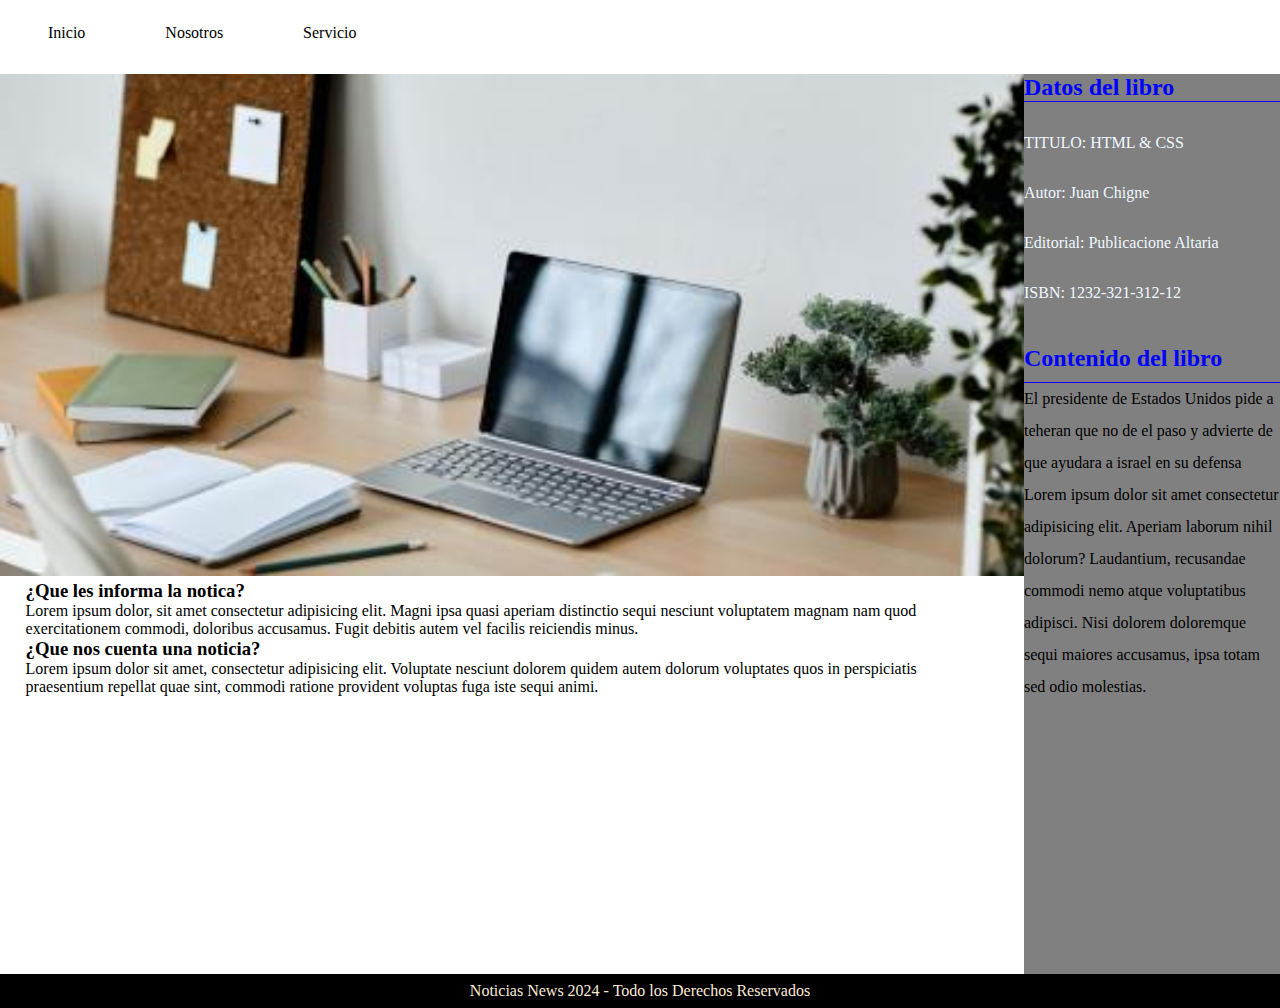
<file: p1/index.html>
<!DOCTYPE html>
<html lang="en">
<head>
    <meta charset="UTF-8">
    <meta name="viewport" content="width=device-width, initial-scale=1.0">
    <title>Document</title>
    <link rel="stylesheet" href="style.css">
</head>
<body>
    <!DOCTYPE html>
    <html lang="en">
    <head>
        <meta charset="UTF-8">
        <meta name="viewport" content="width=device-width, initial-scale=1.0">
        <title>Document</title>
        <link rel="stylesheet" href="style.css">
    </head>
    <body>
        <header class="header">
            <div class="contenido-header">
                <nav class="navegacion-principal">
                    <a href="#">Inicio</a>
                    <a href="#">Nosotros</a>
                    <a href="#">Servicio</a>
                </nav>
            </div>
        </header>
        <section class="section">
            <div class="grid">
                <div class="box-1">
                    <article class="noticias">
                        <h2>Datos del libro</h2>
                        <ul>
                            <li><span>TITULO:</span> HTML & CSS</li>
                            <li><span>Autor:</span> Juan Chigne</li>
                            <li><span>Editorial:</span> Publicacione Altaria</li>
                            <li><span>ISBN:</span> 1232-321-312-12</li>
                        </ul>
                    </article>
                    
                    <article class="otras-noticias">
                        <h2>Contenido del libro</h2>
                        <p>El presidente de Estados Unidos
                            pide a teheran que no de el paso
                            y advierte de que ayudara a israel
                            en su defensa
                        </p>
                        <p>Lorem ipsum dolor sit amet consectetur adipisicing elit. Aperiam laborum nihil dolorum? Laudantium, recusandae commodi nemo atque voluptatibus adipisci. Nisi dolorem doloremque sequi maiores accusamus, ipsa totam sed odio molestias.</p>

                    </article>
                </div>
                <aside class="aside box-2">
                    <div class="informacion">
                        <div>
                            <img src="img/63247e68f34f1.r_d.1147-624-2117.jpeg" alt="">
                        </div>
                        <div class="contenedor padding">
                            <section class="informacion-noticia">
                                <h3>¿Que les informa la notica?</h3>
                                <p>Lorem ipsum dolor, sit amet consectetur adipisicing elit. Magni ipsa quasi aperiam distinctio sequi nesciunt voluptatem magnam nam quod exercitationem commodi, doloribus accusamus. Fugit debitis autem vel facilis reiciendis minus.</p>
                            </section>
                            <section class="informacion-noticia">
                                <h3>¿Que nos cuenta una noticia?</h3>
                                <p>Lorem ipsum dolor sit amet, consectetur adipisicing elit. Voluptate nesciunt dolorem quidem autem dolorum voluptates quos in perspiciatis praesentium repellat quae sint, commodi ratione provident voluptas fuga iste sequi animi.</p>
                            </section>
                        </div>
                    </div>
                </aside>
            </div>
        </section>
        <footer>
            <p>Noticias News 2024 - Todo los Derechos Reservados</p>
        </footer>
    
    </body>
    </html>


</body>
</html>
</file>
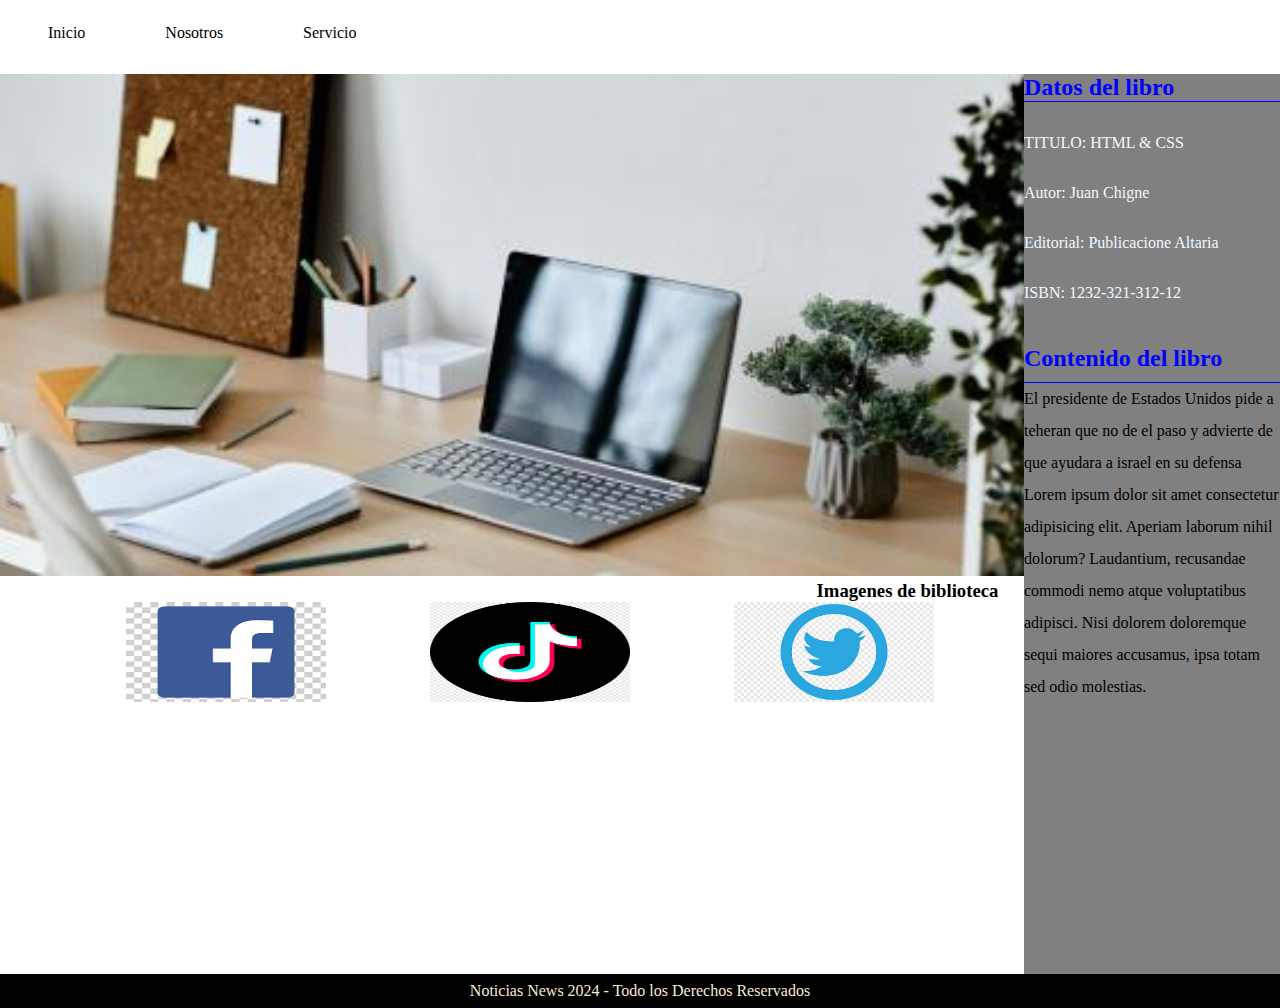
<file: p2/producto.html>
<!DOCTYPE html>
<html lang="en">
<head>
    <meta charset="UTF-8">
    <meta name="viewport" content="width=device-width, initial-scale=1.0">
    <title>Document</title>
    <link rel="stylesheet" href="style.css">
</head>
<body>
    <!DOCTYPE html>
    <html lang="en">
    <head>
        <meta charset="UTF-8">
        <meta name="viewport" content="width=device-width, initial-scale=1.0">
        <title>Document</title>
        <link rel="stylesheet" href="style.css">
    </head>
    <body>
        <header class="header">
            <div class="contenido-header">
                <nav class="navegacion-principal">
                    <a href="../p1/index.html">Inicio</a>
                    <a href="../p2/producto.html">Nosotros</a>
                    <a href="#">Servicio</a>
                </nav>
            </div>
        </header>
        <section class="section">
            <div class="grid">
                <div class="box-1">
                    <article class="noticias">
                        <h2>Datos del libro</h2>
                        <ul>
                            <li><span>TITULO:</span> HTML & CSS</li>
                            <li><span>Autor:</span> Juan Chigne</li>
                            <li><span>Editorial:</span> Publicacione Altaria</li>
                            <li><span>ISBN:</span> 1232-321-312-12</li>
                        </ul>
                    </article>
                    
                    <article class="otras-noticias">
                        <h2>Contenido del libro</h2>
                        <p>El presidente de Estados Unidos
                            pide a teheran que no de el paso
                            y advierte de que ayudara a israel
                            en su defensa
                        </p>
                        <p>Lorem ipsum dolor sit amet consectetur adipisicing elit. Aperiam laborum nihil dolorum? Laudantium, recusandae commodi nemo atque voluptatibus adipisci. Nisi dolorem doloremque sequi maiores accusamus, ipsa totam sed odio molestias.</p>

                    </article>
                </div>
                <aside class="aside box-2">
                    <div class="informacion">
                        <div>
                            <img src="img/63247e68f34f1.r_d.1147-624-2117.jpeg" alt="">
                        </div>
                        <div class="contenedor padding">
                            <h3>Imagenes de biblioteca</h3>
                            <div class="img">
                                <img class="icono" src="img/descarga (1).png" alt="">
                                <img class="icono" src="img/png-transparent-tiktok-tiktok-logo-tiktok-icon.png" alt="">
                                <img class="icono" src="img/images.png" alt="">
                            </div>
                        </div>
                    </div>
                </aside>
            </div>
        </section>
        <footer>
            <p>Noticias News 2024 - Todo los Derechos Reservados</p>
        </footer>
    
    </body>
    </html>


</body>
</html>
</file>
<file: p1/style.css>
*{
    margin: 0;
    padding: 0;
    box-sizing: border-box;
}
body{
    font-size: 62,5%;
    box-sizing: inherit;
}
a{
    text-decoration: none;
}
img{
    width: 100%;
    height: 40%;
    background-repeat: no-repeat;
    background-position: center center;
    background-size: cover;
}
.contenedor {
    max-width: 120rem;
    width: 95%;
    margin: 0 auto;
}
/* header */
.navegacion-principal{
    margin-left: 1rem;
    display: flex;
    gap: 1rem;
}
.navegacion-principal a{
    color: black;
    margin-top: 0.5rem;
    padding: 1rem 2rem;
}
.navegacion-principal a:hover{
    background-color: blue;
}
/* section */

.grid{
    display: grid;
    grid-template-columns: 80% 20%;
    margin-top: 1rem;
}

.box-1{
    background-color: gray;
    height: 100vh;
    order: 1;
}

 h2{
    border-bottom: 1px solid blue;
    color: blue;
}

.noticias ul{
    margin: 2rem 0 2rem 0
}

.noticias li {
    margin-top: 2rem;
    color:aliceblue;
    list-style: none;
}

.otras-noticias{
    margin-top: 1rem;
    line-height: 2;
}

/* footer */
footer{
    background-color: black;
    padding: 0.5rem;
}
footer p{
    color: antiquewhite;
    text-align: center;
}
</file>
<file: p2/style.css>
*{
    margin: 0;
    padding: 0;
    box-sizing: border-box;
}
body{
    font-size: 62,5%;
    box-sizing: inherit;
}
a{
    text-decoration: none;
}
img{
    width: 100%;
    height: 40%;
    background-repeat: no-repeat;
    background-position: center center;
    background-size: cover;
}
.contenedor {
    max-width: 120rem;
    width: 95%;
    margin: 0 auto;
}
/* header */
.navegacion-principal{
    margin-left: 1rem;
    display: flex;
    gap: 1rem;
}
.navegacion-principal a{
    color: black;
    margin-top: 0.5rem;
    padding: 1rem 2rem;
}
.navegacion-principal a:hover{
    background-color: blue;
}
/* section */

.grid{
    display: grid;
    grid-template-columns: 80% 20%;
    margin-top: 1rem;
}

.box-1{
    background-color: gray;
    height: 100vh;
    order: 1;
}

 h2{
    border-bottom: 1px solid blue;
    color: blue;
}

.noticias ul{
    margin: 2rem 0 2rem 0
}

.noticias li {
    margin-top: 2rem;
    color:aliceblue;
    list-style: none;
}

.otras-noticias{
    margin-top: 1rem;
    line-height: 2;
}
.padding h3{
    text-align: end;
}
.icono{
    width: 200px;
    height: 100px;
    margin-left: 100px;
}
/* footer */
footer{
    background-color: black;
    padding: 0.5rem;
}
footer p{
    color: antiquewhite;
    text-align: center;
}
</file>
